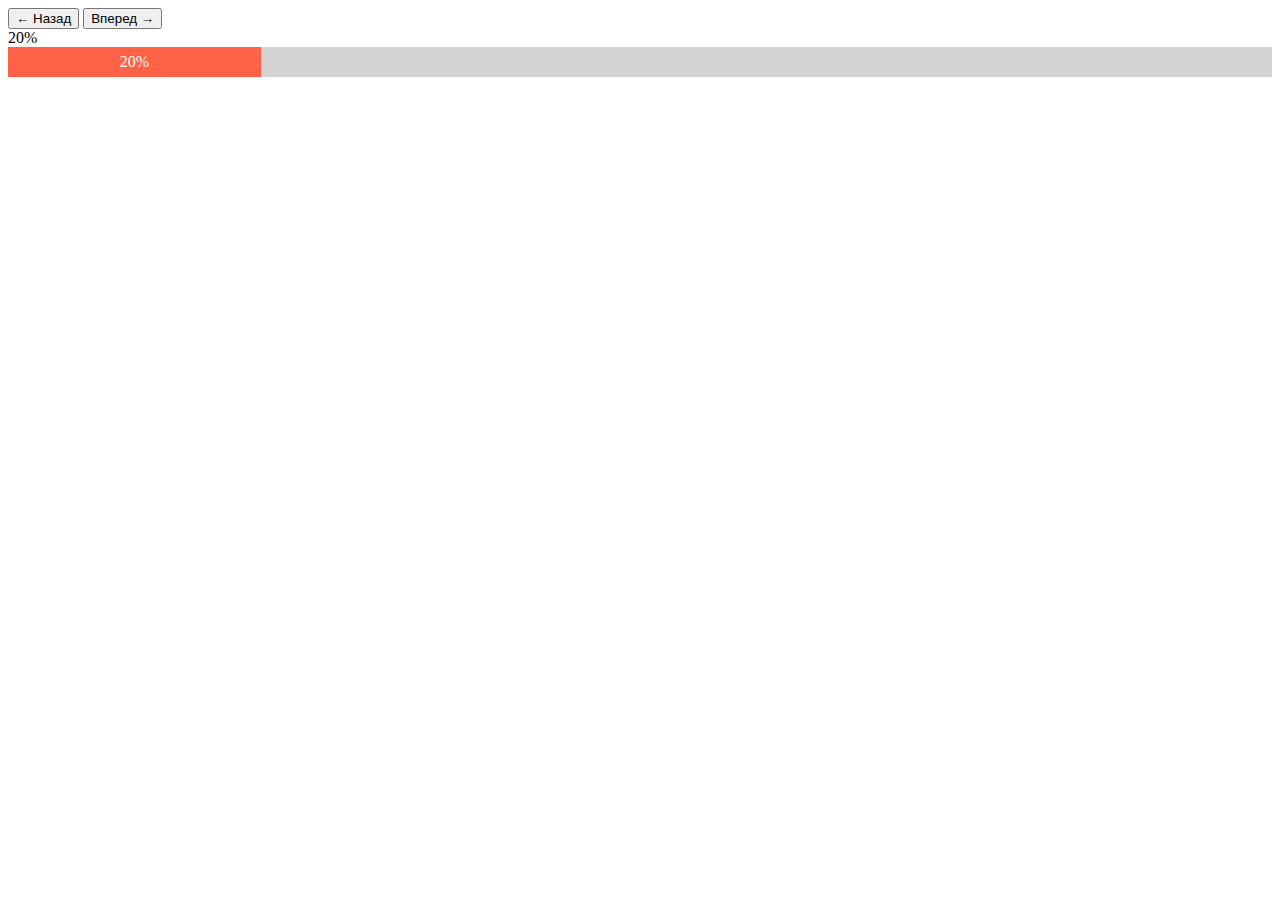
<file: index.html>
<!DOCTYPE html>
<html lang="ru">

<head>
    <meta charset="UTF-8">
    <meta name="viewport" content="width=device-width, initial-scale=1.0">
    <title>Counter test</title>

    <style>
        .quiz-progress-bar {
            width: 100%;
        }

        .quiz-progress-bar__bar {
            background-color: lightgrey;
        }

        .quiz-progress-bar__progress {
            width: 0;
            height: 30px;
            background-color: tomato;
            text-align: center;
            line-height: 30px;
            color: white;
        }
    </style>
</head>

<body>

    <div class="quiz-progress-bar"></div>
    <!-- <button class="btn" onclick="progressBar.reduceProgress()">&#8592; Назад</button> -->
    <!-- <button class="btn" onclick="progressBar.increaseProgress()">Вперед &#8594;</button> -->
    <button class="btn-prev">&#8592; Назад</button>
    <button class="btn-next">Вперед &#8594;</button>

<script>

    const quizData = [{
            number: 1,
        },
        {
            number: 2,
        },
        {
            number: 3,
        },
        {
            number: 4,
        },
        {
            number: 5,
        },
        // {
        //     number: 6,
        // },
        // {
        //     number: 7,
        // },
    ];

    class ProgressBar {
        constructor(target, options) {
            // Берем свойство number у последнего элемента массива
            this.numberOfQuestions = quizData[quizData.length - 1].number;
            // Узнаем сколько процентов от общего колличества вопросов занимает один вопрос
            this.percentOfOneQuestion = Math.ceil(100 / this.numberOfQuestions);
            this.value = this.percentOfOneQuestion;
            this.target = target;
            this.btnPrevClass = options.btnPrevClass;
            this.btnNextClass = options.btnNextClass;

            this.init();

        }

        init() {
            // const $__quizProgressBar = document.createElement('div');
            // $__quizProgressBar.classList.add('quiz-progress-bar');
            const $__quizProgressBar = document.querySelector(this.target)
            $__quizProgressBar.innerHTML = `
                <div class="quiz-progress-bar__value">${this.value}%</div>
                    <div class="quiz-progress-bar__bar">
                    <div class="quiz-progress-bar__progress">${this.value}%</div>
                </div>
            `
            document.body.appendChild($__quizProgressBar);
            const $__quizProgressBarProgress = document.querySelector('.quiz-progress-bar__progress');
            $__quizProgressBarProgress.style.width = `${this.value}%`;

            const btnPrev = document.querySelector(`.${this.btnPrevClass}`);
            const btnNext = document.querySelector(`.${this.btnNextClass}`);

            // btnPrev.addEventListener('click', ()=> {
            //     progressBar.reduceProgress();
            // });

            // btnNext.addEventListener('click', ()=> {
            //     progressBar.increaseProgress();
            // });
        }

        increaseProgress() {
            if (this.value < 100) {
                this.value += this.percentOfOneQuestion;
                if (this.value >= 100) {
                    const $__quizProgressBarValue = document.querySelector('.quiz-progress-bar__value');
                    const $__quizProgressBarProgress = document.querySelector('.quiz-progress-bar__progress');
                    $__quizProgressBarValue.textContent = 100 + '%';
                    $__quizProgressBarProgress.textContent = 100 + '%';
                    $__quizProgressBarProgress.style.width = 100 + '%';
                } else {
                    const $__quizProgressBarValue = document.querySelector('.quiz-progress-bar__value');
                    const $__quizProgressBarProgress = document.querySelector('.quiz-progress-bar__progress');
                    $__quizProgressBarValue.textContent = `${this.value}%`;
                    $__quizProgressBarProgress.textContent = `${this.value}%`;
                    $__quizProgressBarProgress.style.width = `${this.value}%`;
                }
            }
            else {
                return;
            }
        }

        reduceProgress() {
            if (this.value > this.percentOfOneQuestion) {

                this.value -= this.percentOfOneQuestion;

                const $__quizProgressBarValue = document.querySelector('.quiz-progress-bar__value');
                const $__quizProgressBarProgress = document.querySelector('.quiz-progress-bar__progress');
                $__quizProgressBarValue.textContent = `${this.value}%`;
                $__quizProgressBarProgress.textContent = `${this.value}%`;
                $__quizProgressBarProgress.style.width = `${this.value}%`;
            }
            else if (this.value <= 0) {
                const $__quizProgressBarValue = document.querySelector('.quiz-progress-bar__value');
                const $__quizProgressBarProgress = document.querySelector('.quiz-progress-bar__progress');
                $__quizProgressBarValue.textContent = 0 + '%';
                $__quizProgressBarProgress.textContent = 0 + '%';
                $__quizProgressBarProgress.style.width = 0 + '%';

                return
            }
            else {
                return;
            }
        }
    }

    const progressBar = new ProgressBar('.quiz-progress-bar', {
        btnPrevClass: 'btn-prev',
        btnNextClass: 'btn-next',
    });




</script>
</body>
</html>
</file>
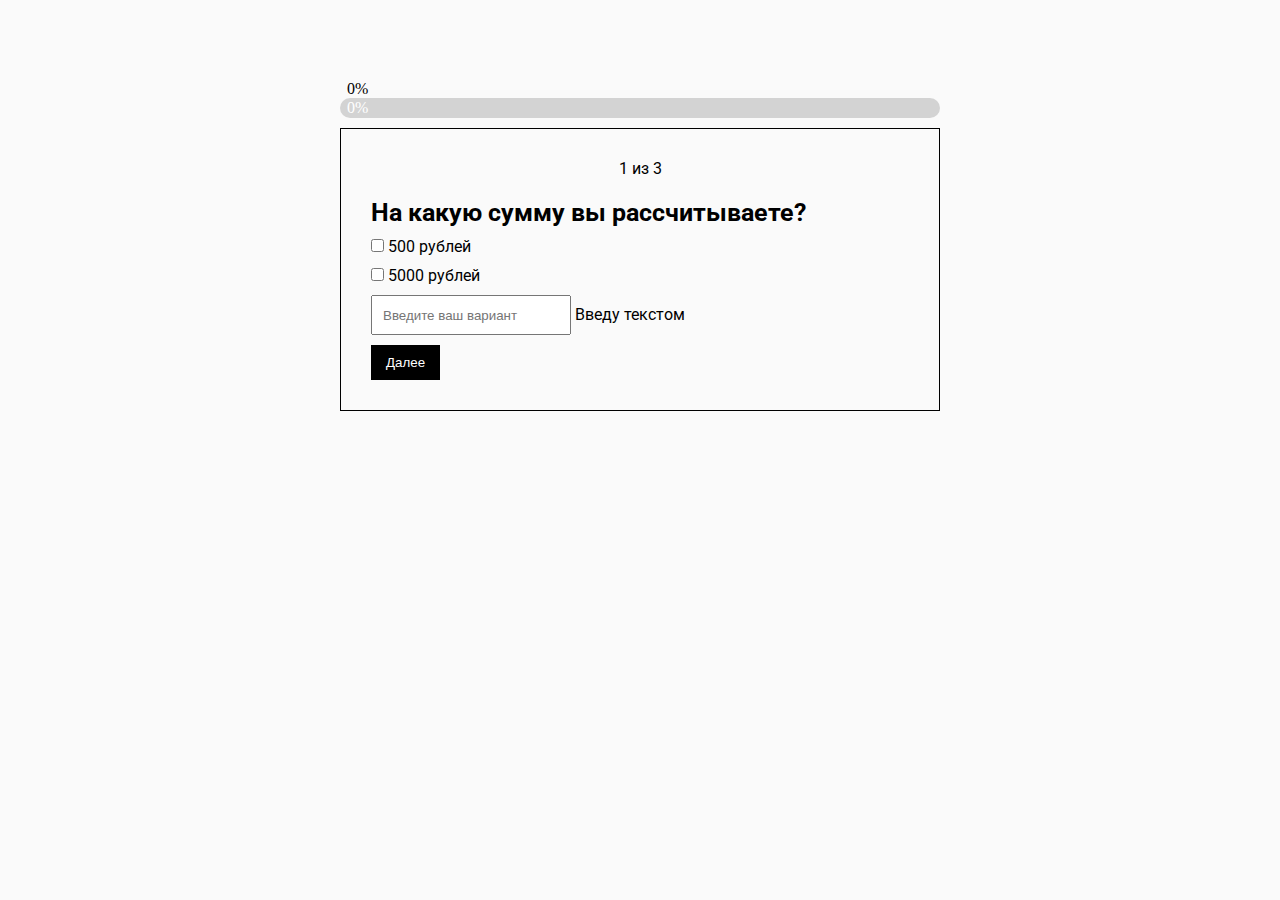
<file: _simple-quiz/index.html>
<!DOCTYPE html>
<html lang="en">
<head>
	<meta charset="UTF-8">
	<meta name="viewport" content="width=device-width, initial-scale=1.0">
	<title>Document</title>
	<link rel="stylesheet" href="style.css">
	<link rel="stylesheet" href="quiz.css">
</head>
<body>
	<div class="quiz-wrapper">
		<form class="quiz" method="POST"></form>
	</div>
	<script src="quiz.js"></script>
</body>
</html>
</file>
<file: _simple-quiz/style.css>
* {
	margin: 0;
	padding: 0;
	box-sizing: border-box;
}

body {
	background-color: #fafafa;
	min-height: 100vh;
	padding: 50px;
}
</file>
<file: _simple-quiz/quiz.css>
@import url('https://fonts.googleapis.com/css2?family=Roboto:wght@400;700&display=swap');

/* ======= ProgressBar START ======= */
.quiz-wrapper  {
    width: 660px;
    height: auto;
    margin: 0 auto;
    padding: 30px;
}

.quiz-progress-bar__value {
    padding-left: 7px;
}

.quiz-progress-bar__bar {
    margin-bottom: 10px;
    background-color: lightgrey;
    border-radius: 20px;
}

.quiz-progress-bar__progress {
    width: 0;
    height: 20px;
    background-color: rebeccapurple;
    text-align: center;
    line-height: 20px;
    color: white;
    border-radius: 20px;
}

.quiz-progress-bar__progress-value {
    padding-left: 7px;
}
/* ======= ProgressBar END ======= */

.quiz {
    border: 1px solid #000;
    width: 600px;
    min-height: 100px;
    margin: 0 auto;
    padding: 30px;
    font-family: 'Roboto', sans-serif;
}

.quiz__questions {
    text-align: center;
    margin-bottom: 20px;
}

.quiz-question__title {
    font-size: 25px;
    margin-bottom: 10px;
}

.quiz-question__answers {
    display: flex;
    flex-direction: column;
    align-items: flex-start
}

.quiz-question__label {
    margin-bottom: 10px;
}

.quiz-question__answers input[type="text"] {
    width: 200px;
    height: 40px;
    padding-left: 10px;
}

.quiz-question button {
    color: #fff;
    background-color: #000;
    border: none;
    padding: 10px 15px;
    cursor: pointer;
}

.error {
    outline: 3px solid red !important;
}
</file>
